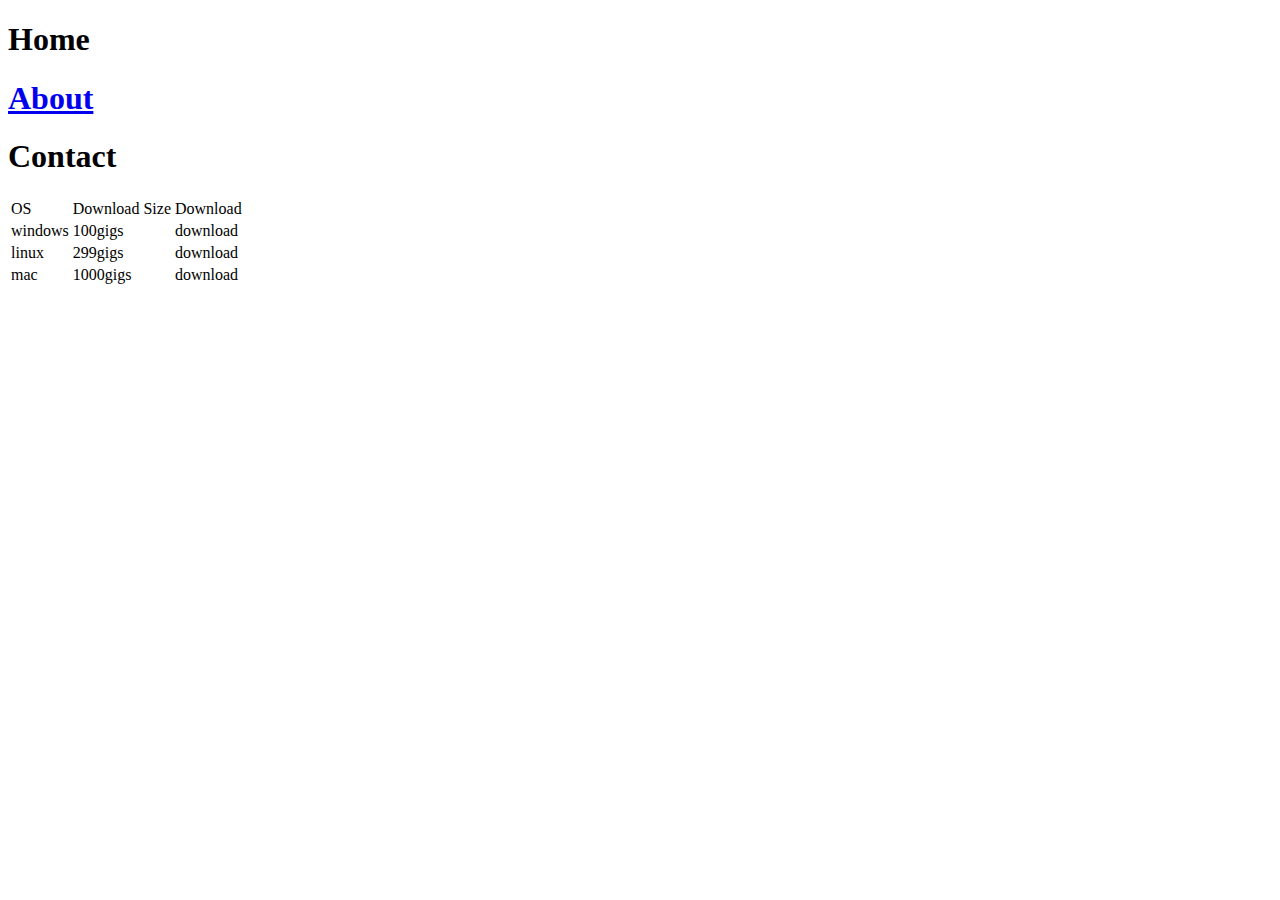
<file: index.html>
<!DOCTYPE html>
<html lang="en">
<head>
    <meta charset="UTF-8">
    <meta name="viewport" content="width=device-width, initial-scale=1.0">
    <title>Document</title>
</head>
<body>
    <nav>
        <h1>Home</h1>
        <a href = "about.html"><h1>About</h1></a>
        <h1>Contact</h1>
    </nav>
    <table>
        <tr>
            <td>OS</td>
            <td>Download Size</td>
            <td>Download</td>
        </tr>
        <tr>
            <td>windows</td>
            <td>100gigs</td>
            <td>download</td>
        </tr>
        <tr>
            <td>linux</td>
            <td>299gigs</td>
            <td>download</td>
        </tr>
        <tr>
            <td>mac</td>
            <td>1000gigs</td>
            <td>download</td>
        </tr>
    </table>
</body>
</html>
</file>
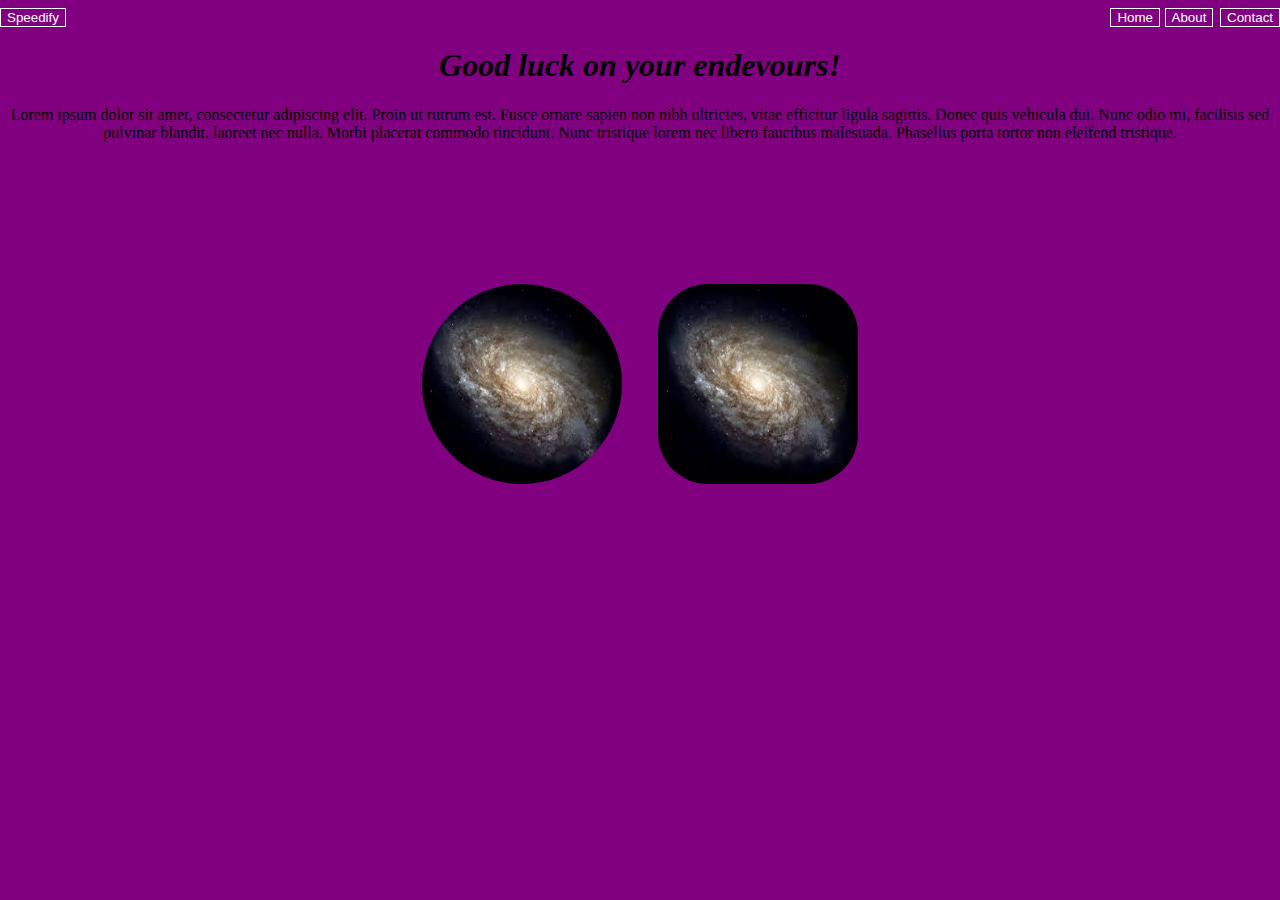
<file: website2/index.html>
<!DOCTYPE html>
<html lang="en">
<head>
    <meta charset="UTF-8">
    <meta name="viewport" content="width=device-width, initial-scale=1.0">
    <title>Document</title>
    <style>
        html {
            background-color: purple;
            text-align: center;
        }
        img {
            margin: 10% 1em 1em 1em;
            width: 200px;
            height: 200px;
        }
        button.left {
            position: absolute; left: 0;
            border: 1px solid white;
            background-color: purple;
            color: white;
        }
        button:not(.left) {
            position: absolute;
            border: 1px solid white;
            background-color: purple;
            color: white;
        }
        .navbar ul {
        list-style-type: none;
        margin: 0;
        padding: 0;
        overflow: hidden;
        background-color: #333;
        }

        .navbar li {
        float: left;
        }

        .navbar li a {
        display: block;
        color: white;
        text-align: center;
        padding: 14px 16px;
        text-decoration: none;
        }

        .navbar li a:hover:not(.active) {
        background-color: #111;
        }

        .navbar .active {
        background-color: #04AA6D;
        }
    </style>
</head>
<body>
    <button style="right: 9em;">Home</button>
    <button style="right: 5em;">About</button>
    <button style="right: 0;">Contact</button>
    <button class="left">Speedify</button>
    <br>
    <h1><i>Good luck on your endevours!</i></h1>
    <p>Lorem ipsum dolor sit amet, consectetur adipiscing elit. Proin ut rutrum est. Fusce ornare sapien non nibh ultricies, vitae efficitur ligula sagittis. Donec quis vehicula dui. Nunc odio mi, facilisis sed pulvinar blandit, laoreet nec nulla. Morbi placerat commodo tincidunt. Nunc tristique lorem nec libero faucibus malesuada. Phasellus porta tortor non eleifend tristique.</p>
    <img src="galaxy.jpg" style="border-radius: 100%;">
    <img src="galaxy.jpg" style="border-radius: 25%;">
</body>
</html>
</file>
